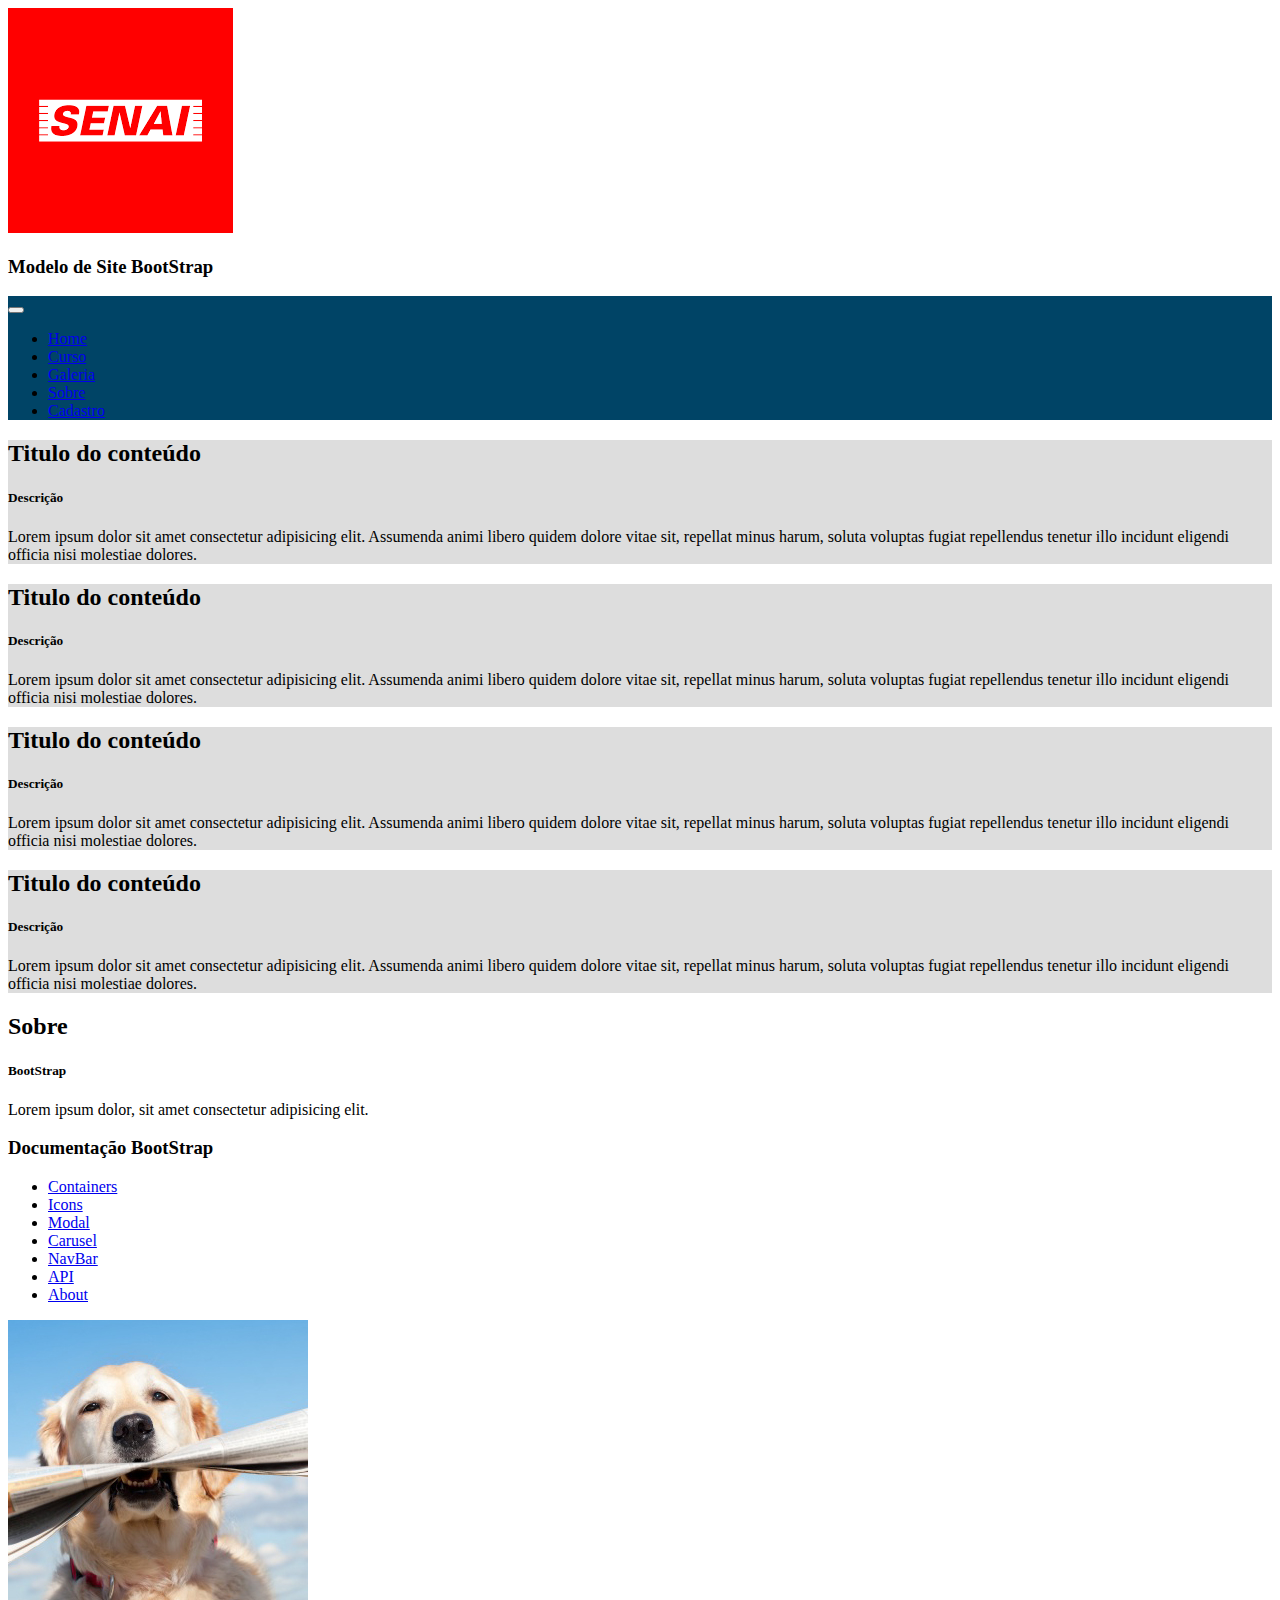
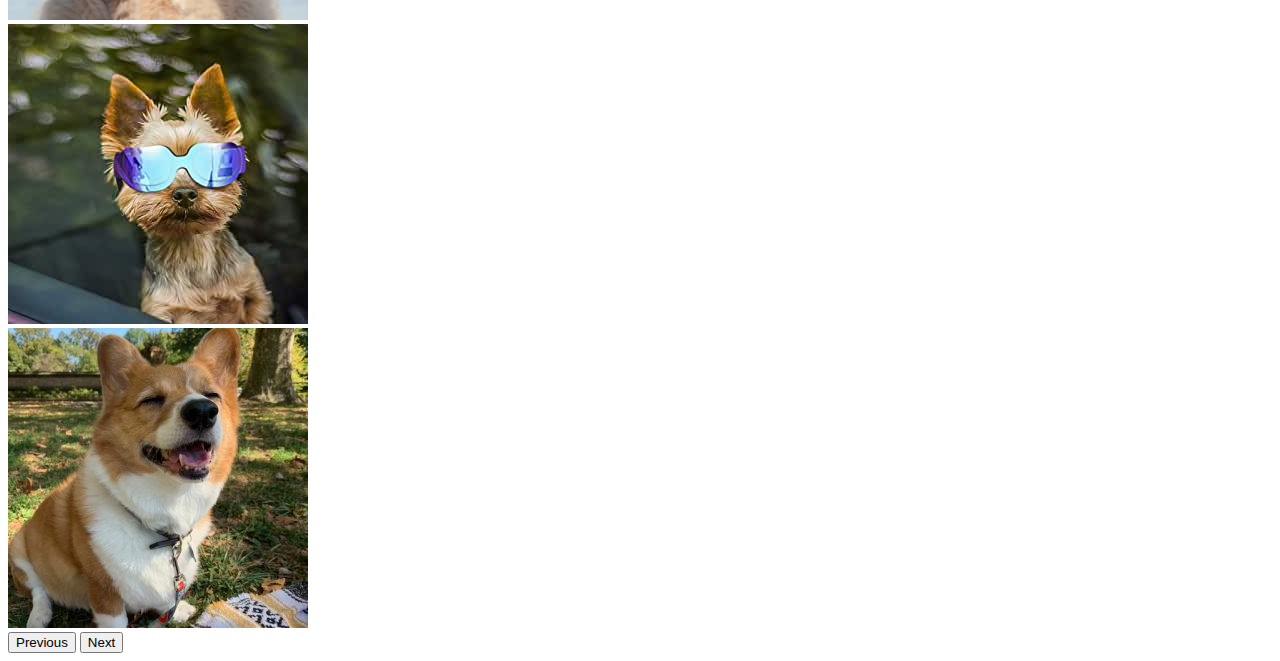
<file: index.html>
<!DOCTYPE html>
<html lang="en">

<head>
    <meta charset="UTF-8">
    <meta http-equiv="X-UA-Compatible" content="IE=edge">
    <meta name="viewport" content="width=device-width, initial-scale=1.0">
    <!-- css bootstrap -->
    <link href="https://cdn.jsdelivr.net/npm/bootstrap@5.1.3/dist/css/bootstrap.min.css" rel="stylesheet"
        integrity="sha384-1BmE4kWBq78iYhFldvKuhfTAU6auU8tT94WrHftjDbrCEXSU1oBoqyl2QvZ6jIW3" crossorigin="anonymous">
    <!-- Meu css -->
    <link rel="stylesheet" href="./Parte 1/css/meu_Estilo.css">
    
    <title>Site BootStrap</title>
</head>

<body>
    <!-- criando o cabeçalho -->
    <header class="p-3 bg-primary text-white d-flex">
        <img src="./Parte 1/img/logo.png" alt="" srcset="">

        <h3 class="m-auto align-self-center">Modelo de Site BootStrap</h3>

    </header>

    <!-- Barra de Navegação -->
    <nav class="navbar navbar-expand-lg navbar-dark bg-AzulEscuro">
        <div class="container-fluid">
            <button class="navbar-toggler" type="button" data-bs-toggle="collapse" data-bs-target="#menu1"
                aria-controls="menu1" aria-expanded="false" aria-label="Toggle navigation">
                <span class="navbar-toggler-icon"></span>
            </button>
            <div class="collapse navbar-collapse" id="menu1">
                <ul class="navbar-nav  me-auto mb-2 mb-lg-0">
                    <li class="nav-item">
                        <a class="nav-link active" href="index.html">Home</a>
                    </li>
                    <li class="nav-item">
                        <a class="nav-link" href="#">Curso</a>
                    </li>
                    <li class="nav-item">
                        <a class="nav-link" href="galeria.html">Galeria</a>
                    </li>
                    <li class="nav-item">
                        <a class="nav-link" href="#">Sobre</a>
                    </li>
                    <li class="nav-item">
                        <a class="nav-link" href="cadastro.html">Cadastro</a>
                    </li>
                </ul>
            </div>
        </div>
    </nav>
    <!--Criando colunas  -->
    <div class="container mt-5">
        <div class="row">
            <div class="col-sm-8">
                <div class="rounded p-2 mb-3 bg-CinzaClaro">
                    <h2>Titulo do conteúdo</h2>
                    <h5>Descrição</h5>
                    <p>
                        Lorem ipsum dolor sit amet consectetur adipisicing elit. Assumenda animi libero quidem dolore
                        vitae sit, repellat minus harum, soluta voluptas fugiat repellendus tenetur illo incidunt
                        eligendi officia nisi molestiae dolores.
                    </p>
                </div>
                <div class="rounded p-2 mb-3 bg-CinzaClaro">
                    <h2>Titulo do conteúdo</h2>
                    <h5>Descrição</h5>
                    <p>
                        Lorem ipsum dolor sit amet consectetur adipisicing elit. Assumenda animi libero quidem dolore
                        vitae sit, repellat minus harum, soluta voluptas fugiat repellendus tenetur illo incidunt
                        eligendi officia nisi molestiae dolores.
                    </p>
                </div>
                <div class="rounded p-2 mb-3 bg-CinzaClaro">
                    <h2>Titulo do conteúdo</h2>
                    <h5>Descrição</h5>
                    <p>
                        Lorem ipsum dolor sit amet consectetur adipisicing elit. Assumenda animi libero quidem dolore
                        vitae sit, repellat minus harum, soluta voluptas fugiat repellendus tenetur illo incidunt
                        eligendi officia nisi molestiae dolores.
                    </p>
                </div>
                <div class="rounded p-2 mb-3 bg-CinzaClaro">
                    <h2>Titulo do conteúdo</h2>
                    <h5>Descrição</h5>
                    <p>
                        Lorem ipsum dolor sit amet consectetur adipisicing elit. Assumenda animi libero quidem dolore
                        vitae sit, repellat minus harum, soluta voluptas fugiat repellendus tenetur illo incidunt
                        eligendi officia nisi molestiae dolores.
                    </p>
                </div>
            </div>
            <!-- fim da div de 8 colunas -->

            <!-- Coluna da Direita 4 colunas -->
            <div class="col-sm-4">
                <h2>Sobre</h2>
                <h5>BootStrap</h5>
                <p>Lorem ipsum dolor, sit amet consectetur adipisicing elit.</p>

                <!-- Links da documentação -->
                <h3 class="mt-4">
                    Documentação BootStrap
                </h3>
                <ul class="flex-column">
                    <li class="nav item">
                        <a href="https://getbootstrap.com/docs/5.1/layout/containers/" id="n1" class="nav-link"
                            onmouseover="marcar(this.id)" onmouseout="marcar(this.id)">Containers</a>

                    </li>
                    <li class="nav item">
                        <a href="#" id="n2" target="_blank" class="nav-link" onmouseover="marcar(this.id)"
                            onmouseout="marcar(this.id)">Icons</a>
                    </li>
                    <li class="nav item">
                        <a href="#" id="n3" class="nav-link" onmouseover="marcar(this.id)"
                            onmouseout="marcar(this.id)">Modal</a>
                    </li>
                    <li class="nav item">
                        <a href="#" id="n4" class="nav-link" onmouseover="marcar(this.id)"
                            onmouseout="marcar(this.id)">Carusel</a>
                    </li>
                    <li class="nav item">
                        <a href="#" id="n5" class="nav-link" onmouseover="marcar(this.id)"
                            onmouseout="marcar(this.id)">NavBar</a>
                    </li>
                    <li class="nav item">
                        <a href="#" id="n6" class="nav-link" onmouseover="marcar(this.id)"
                            onmouseout="marcar(this.id)">API</a>
                    </li>
                    <li class="nav item">
                        <a href="#" id="n7" class="nav-link" onmouseover="marcar(this.id)"
                            onmouseout="marcar(this.id)">About</a>
                    </li>
                </ul>
                <!-- Fim dos links da documentação -->
                <!-- Inicio Carousel -->
                <div id="carouselExampleControls" class="carousel slide" data-bs-ride="carousel">
                    <div class="carousel-inner">
                        <div class="carousel-item active">
                            <img src="./Parte 1/img/img3.jpg" class="d-block w-100" alt="...">
                        </div>
                        <div class="carousel-item">
                            <img src="./Parte 1/img/img4.jpg" class="d-block w-100" alt="...">
                        </div>
                        <div class="carousel-item">
                            <img src="./Parte 1/img/img1.jpg" class="d-block w-100" alt="...">
                        </div>
                    </div>
                    <button class="carousel-control-prev" type="button" data-bs-target="#carouselExampleControls"
                        data-bs-slide="prev">
                        <span class="carousel-control-prev-icon" aria-hidden="true"></span>
                        <span class="visually-hidden">Previous</span>
                    </button>
                    <button class="carousel-control-next" type="button" data-bs-target="#carouselExampleControls"
                        data-bs-slide="next">
                        <span class="carousel-control-next-icon" aria-hidden="true"></span>
                        <span class="visually-hidden">Next</span>
                    </button>
                </div>
                <!-- Fim carousel -->

            </div>


        </div>

    </div>








</body>
<script src="https://cdn.jsdelivr.net/npm/bootstrap@5.1.3/dist/js/bootstrap.bundle.min.js"
    integrity="sha384-ka7Sk0Gln4gmtz2MlQnikT1wXgYsOg+OMhuP+IlRH9sENBO0LRn5q+8nbTov4+1p"
    crossorigin="anonymous"></script>

<!-- Meu script do javascript -->
<script>
    function marcar(obj) {
        document.getElementById(obj).classList.toggle('active')
    }
</script>
<!-- Fim do meu Javascript -->

</html>
</file>
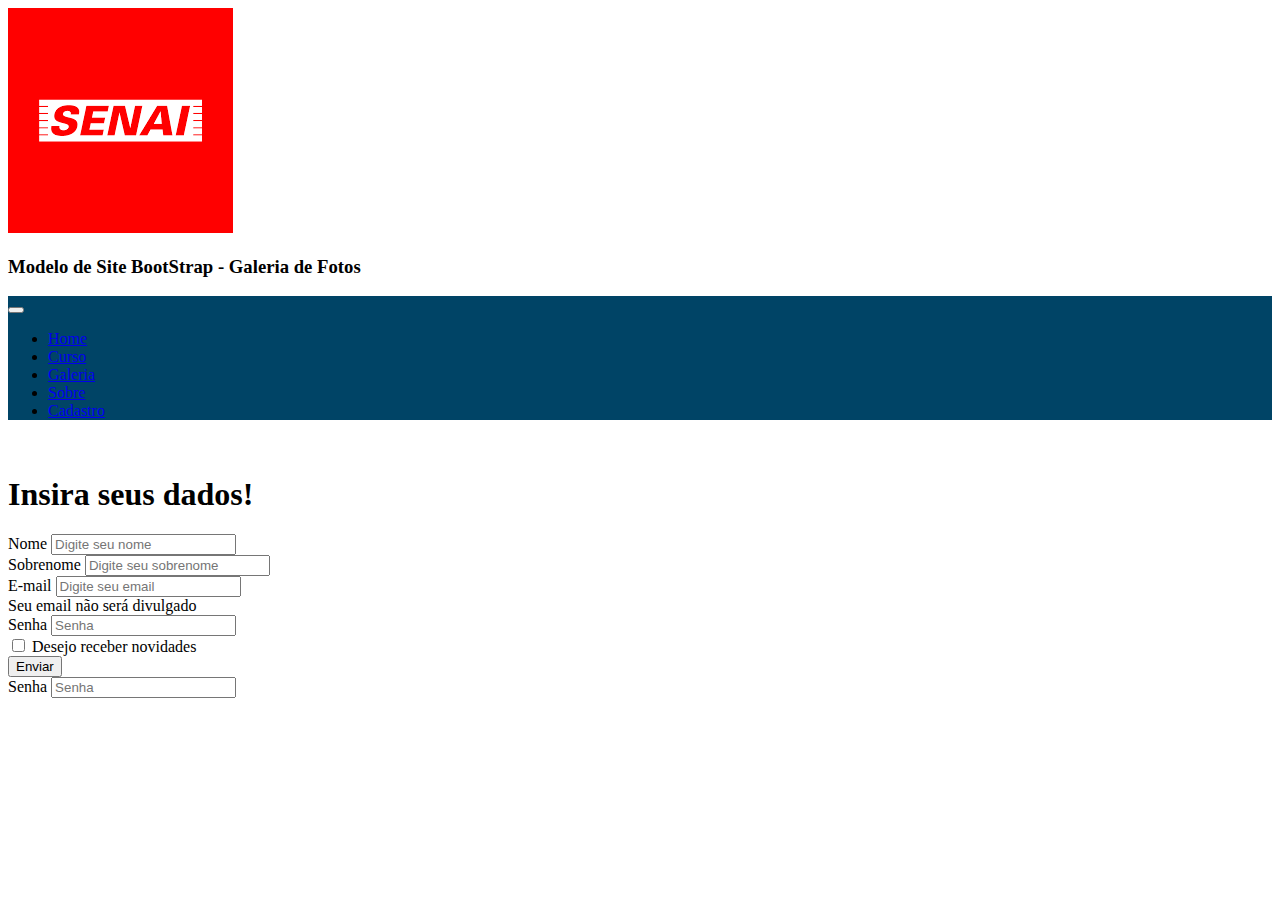
<file: cadastro.html>
<!doctype html>
<html lang="en">

<head>
    <!-- Required meta tags -->
    <meta charset="utf-8">
    <meta name="viewport" content="width=device-width, initial-scale=1">

    <!-- Bootstrap CSS -->
    <link href="https://cdn.jsdelivr.net/npm/bootstrap@5.1.3/dist/css/bootstrap.min.css" rel="stylesheet"
        integrity="sha384-1BmE4kWBq78iYhFldvKuhfTAU6auU8tT94WrHftjDbrCEXSU1oBoqyl2QvZ6jIW3" crossorigin="anonymous">
    <link rel="stylesheet" href="Parte 1/css/meu_Estilo.css">


    <title>Site BootStrap</title>
</head>

<body>
    <header class="p-3 bg-primary text-white d-flex">
        <img src="./Parte 1/img/logo.png" alt="" srcset="">

        <h3 class="m-auto align-self-center">Modelo de Site BootStrap - Galeria de Fotos</h3>
    </header>

    <nav class="navbar navbar-expand-lg navbar-dark bg-AzulEscuro">
        <div class="container-fluid">
            <button class="navbar-toggler" type="button" data-bs-toggle="collapse" data-bs-target="#menu1"
                aria-controls="menu1" aria-expanded="false" aria-label="Toggle navigation">
                <span class="navbar-toggler-icon"></span>
            </button>
            <div class="collapse navbar-collapse" id="menu1">
                <ul class="navbar-nav  me-auto mb-2 mb-lg-0">
                    <li class="nav-item">
                        <a class="nav-link active" href="index.html">Home</a>
                    </li>
                    <li class="nav-item">
                        <a class="nav-link" href="#">Curso</a>
                    </li>
                    <li class="nav-item">
                        <a class="nav-link" href="galeria.html">Galeria</a>
                    </li>
                    <li class="nav-item">
                        <a class="nav-link" href="#">Sobre</a>
                    </li>
                    <li class="nav-item">
                        <a class="nav-link" href="cadastro.html">Cadastro</a>
                    </li>
                </ul>
            </div>
        </div>
    </nav>



    <div class="container">
        <br>
        <h1 class="m-auto alig sel text-center">Insira seus dados!</h1>

        <form action="https://api.staticforms.xyz/submit" method="post">

            <input type="hidden" name="accessKey" value="">

            <div class="mb-3">
                <label for="exampleInputEmail1" class="form-label">Nome</label>
                <input type="name" class="form-control" placeholder="Digite seu nome" name="$nome">
                <div id="name" class="form-text"></div>
            </div>

            <div class="mb-3">
                <label for="exampleInputEmail1" class="form-label">Sobrenome</label>
                <input type="name" class="form-control" placeholder="Digite seu sobrenome" name="$sobrenome">
                <div id="sobrenome" class="form-text"></div>
            </div>

            <div class="mb-3">
                <label for="exampleInputEmail1" class="form-label">E-mail</label>
                <input type="email" class="form-control" id="exampleInputEmail1" aria-describedby="emailHelp"
                    placeholder="Digite seu email" name="$email">
                <div id="emailHelp" class="form-text">Seu email não será divulgado</div>
            </div>
            
            <div class="mb-3">
                <label for="exampleInputPassword1" class="form-label">Senha</label>
                <input type="Senha" class="form-control" id="exampleInputPassword1" placeholder="Senha" name="$senha">
            </div>

            <div class="mb-3 form-check">
                <input type="checkbox" class="form-check-input" name="$chk">
                <label class="form-check-label" for="exampleCheck1">Desejo receber novidades</label>
            </div>
            <button type="submit" class="btn btn-primary">Enviar</button>
        
            <div class="mb-3">
                <label for="exampleInputPassword1" class="form-label">Senha</label>
                <input type="phone" class="form-control" id="exampleInputPassword1" placeholder="Senha" name="$senha">
            </div>

        </form>

    </div>
    <footer>

    </footer>

</body>

<script src="https://cdn.jsdelivr.net/npm/bootstrap@5.1.3/dist/js/bootstrap.bundle.min.js"
    integrity="sha384-ka7Sk0Gln4gmtz2MlQnikT1wXgYsOg+OMhuP+IlRH9sENBO0LRn5q+8nbTov4+1p"
    crossorigin="anonymous"></script>


</html>
</file>
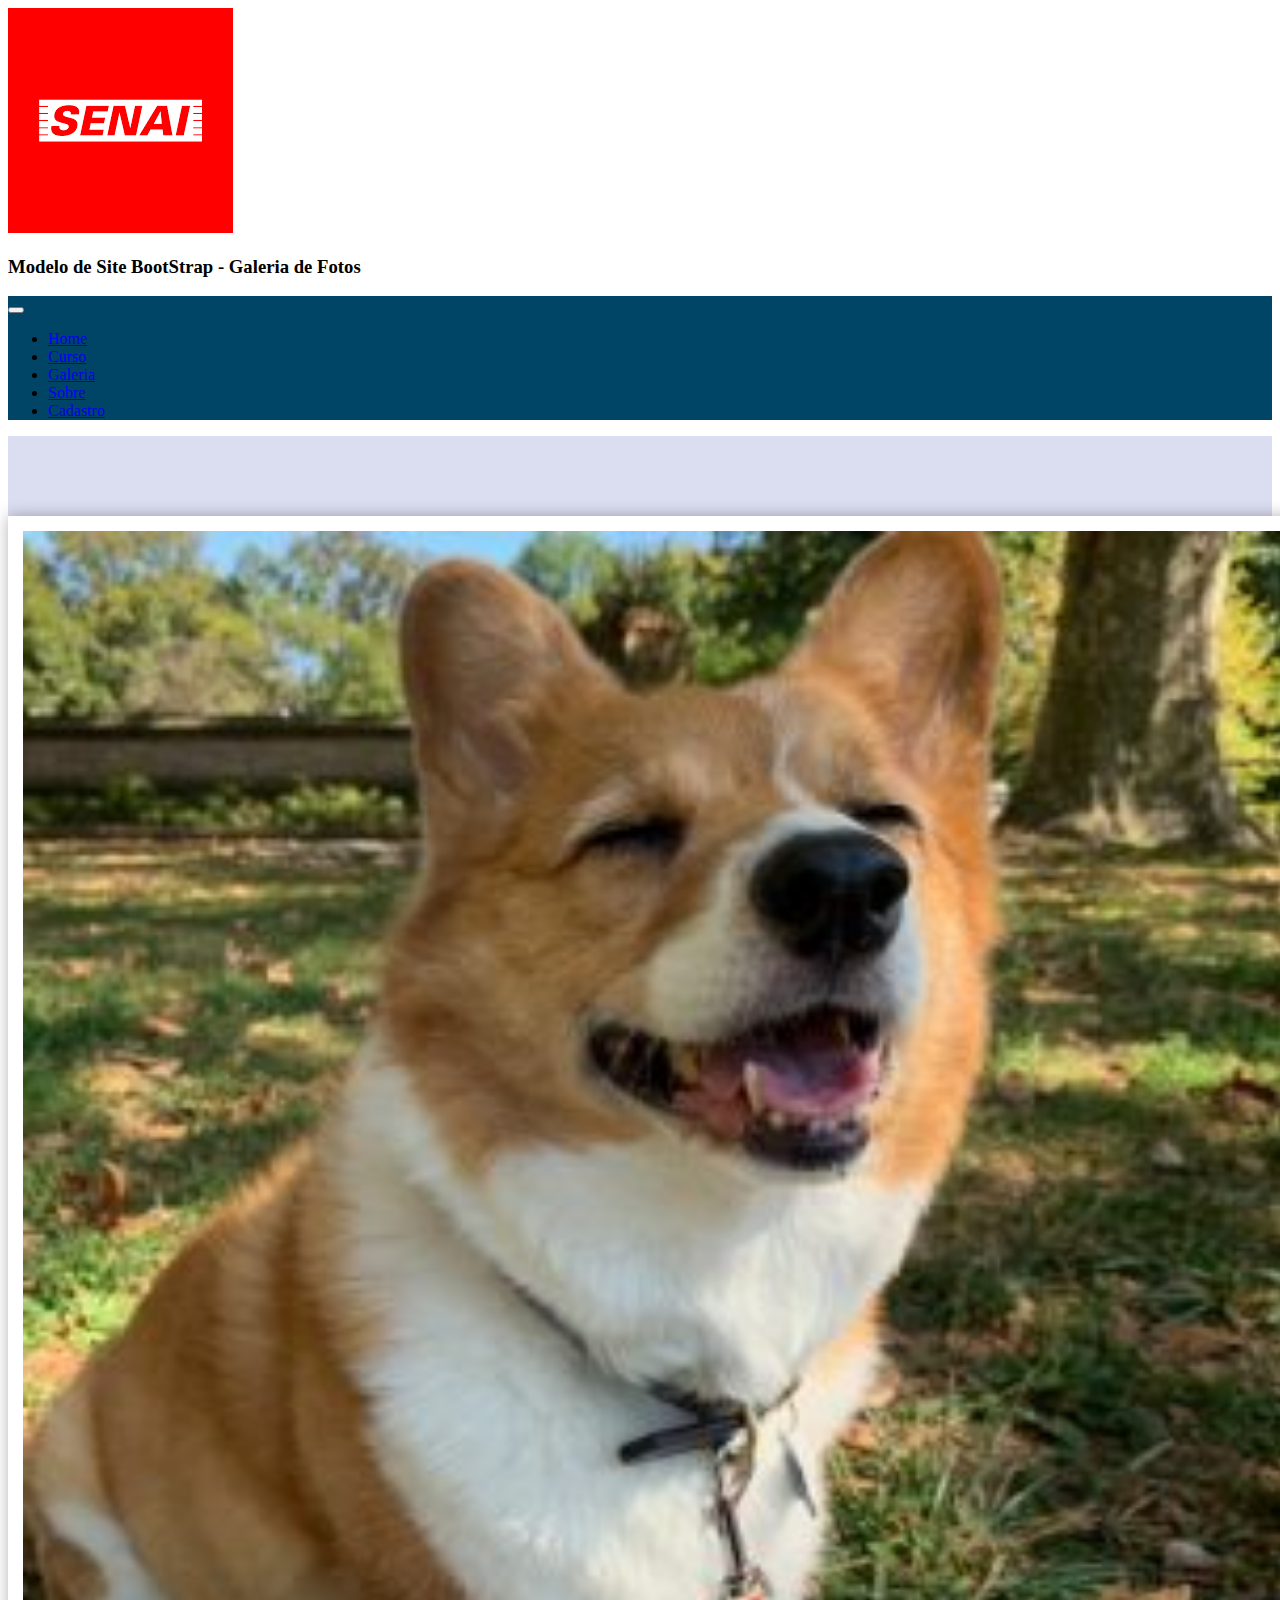
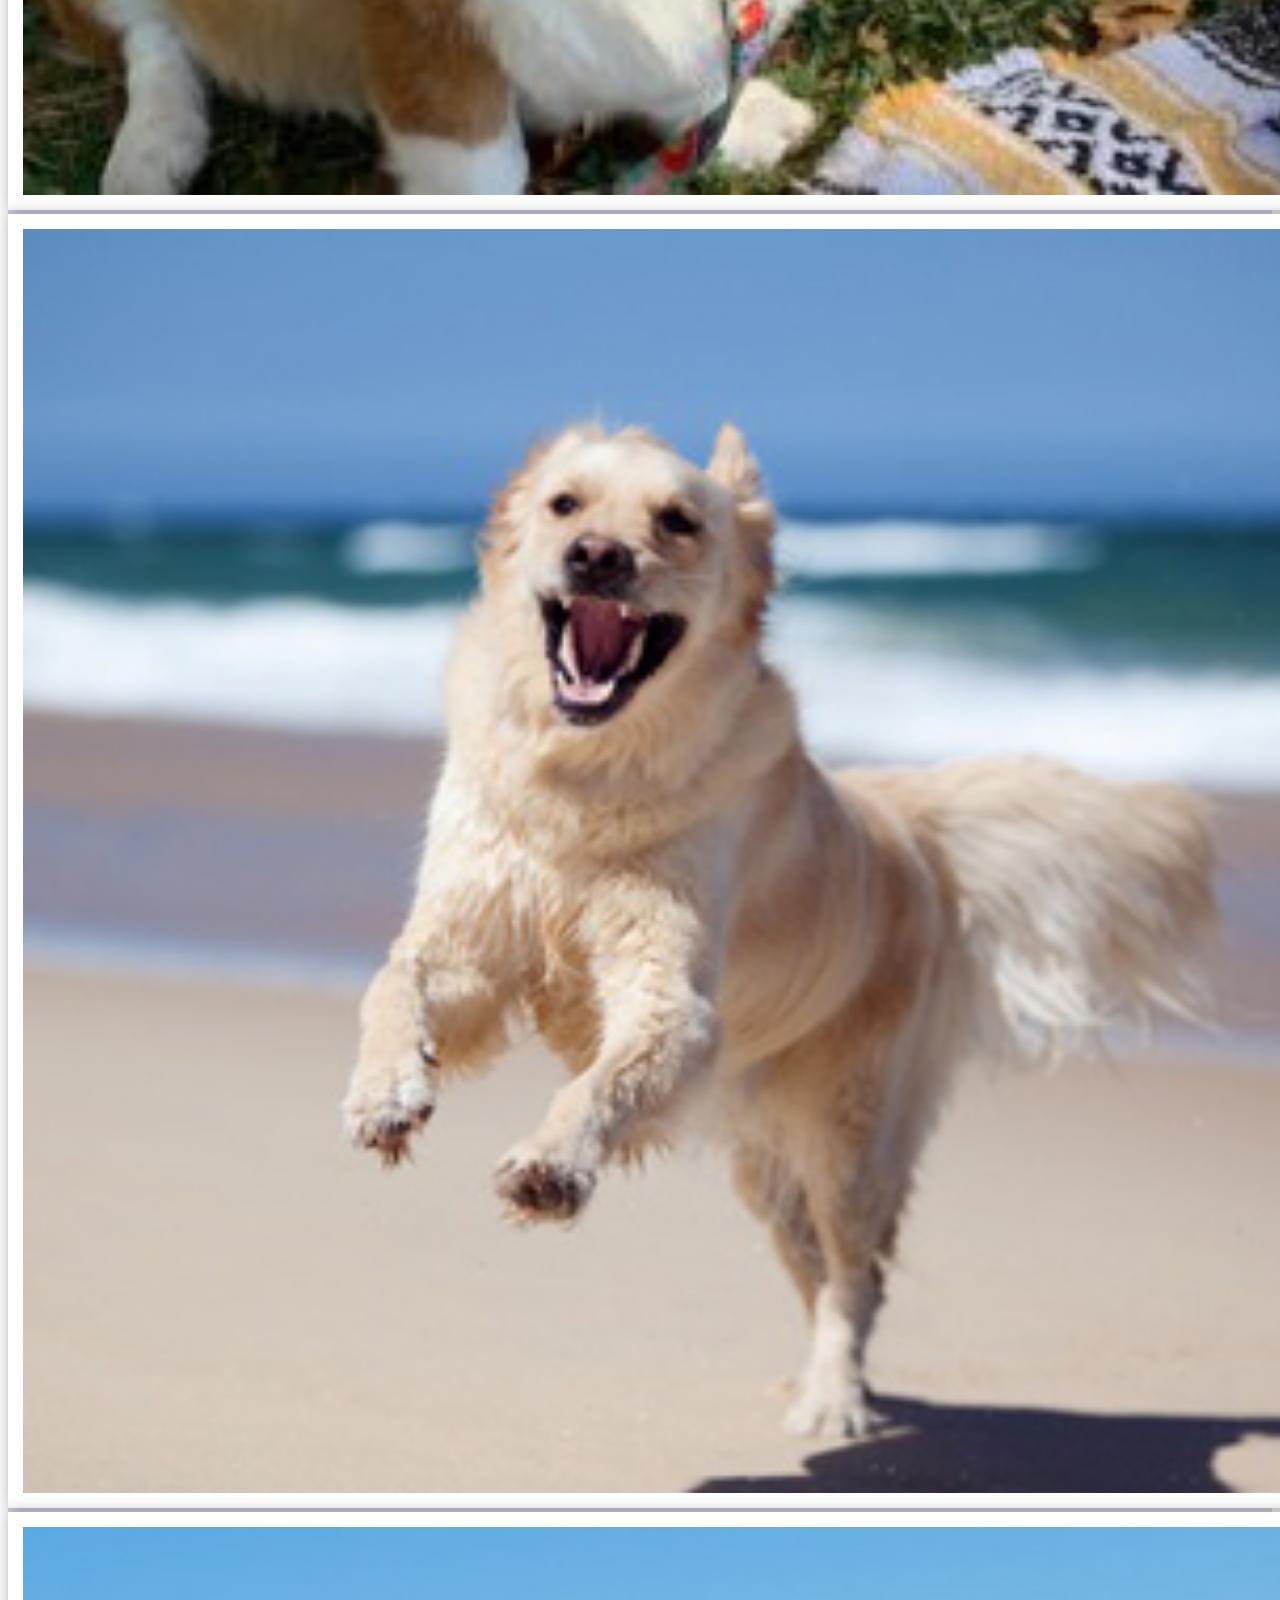
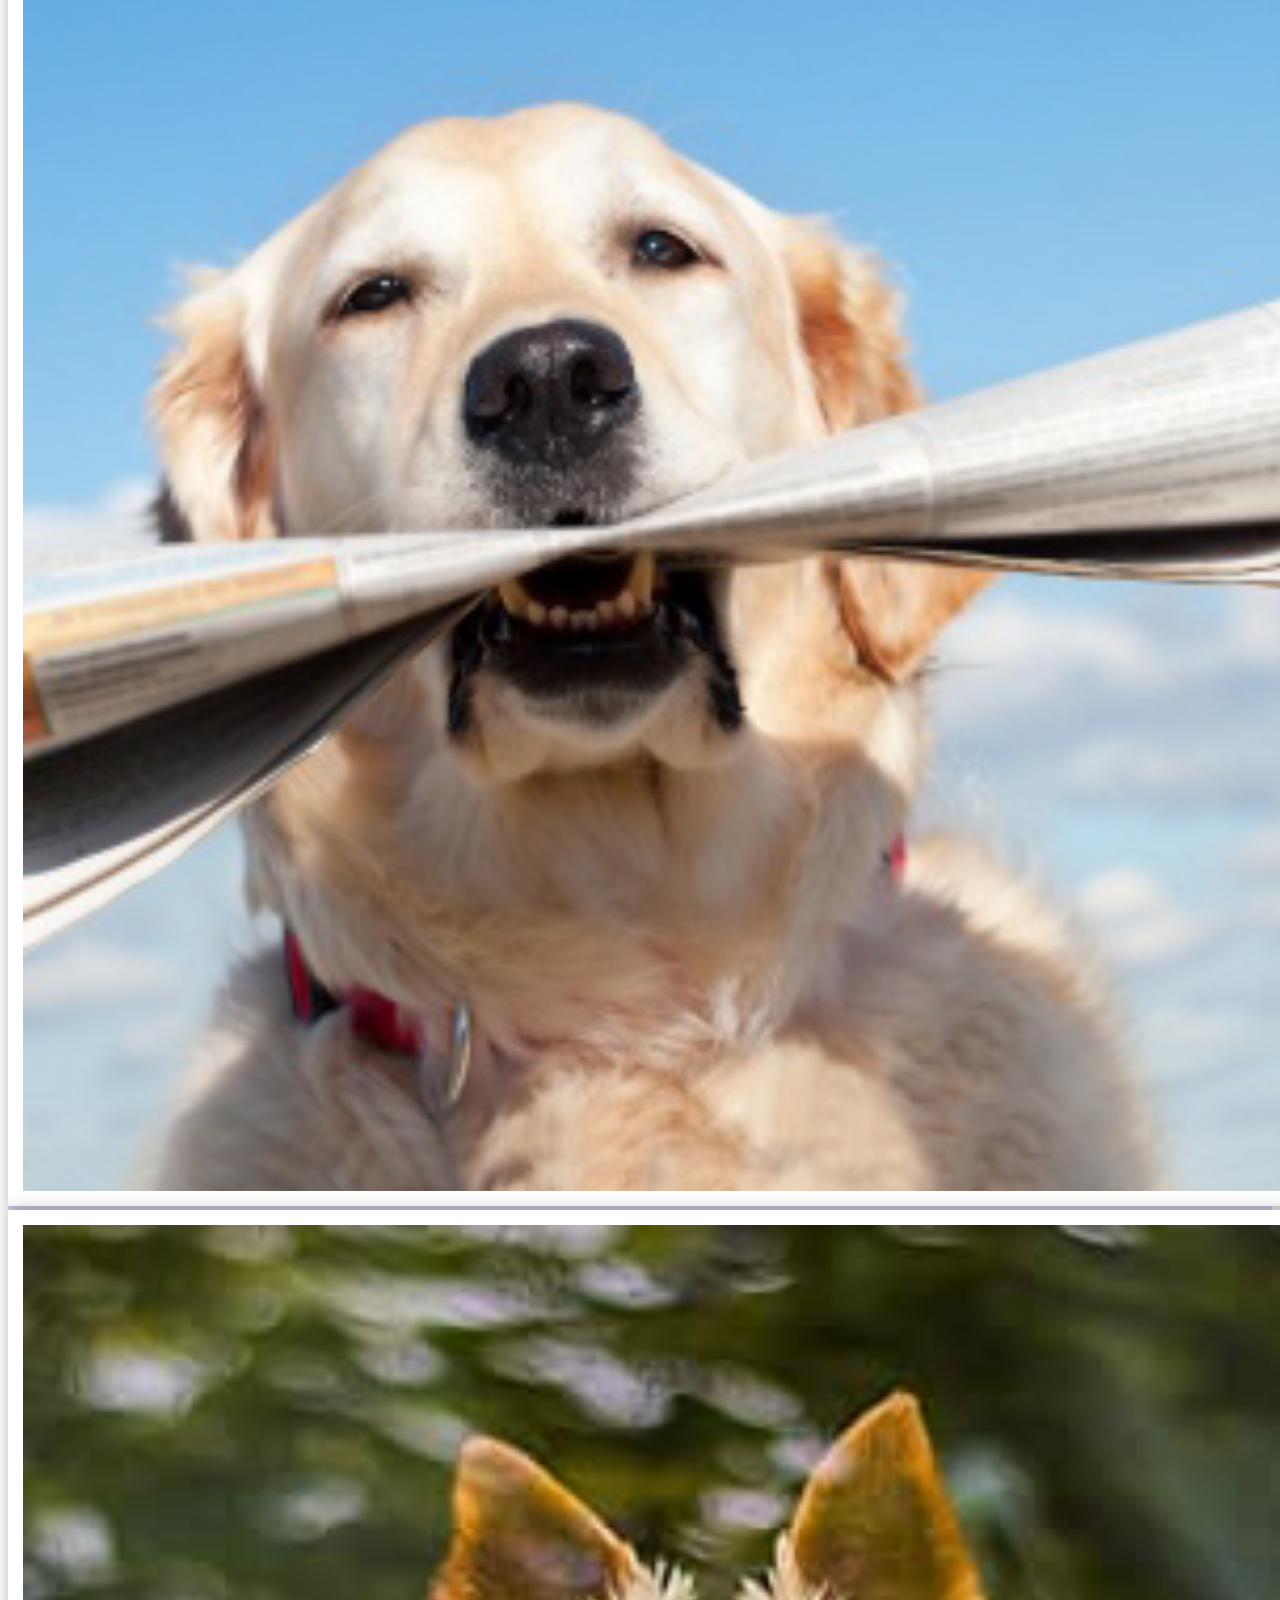
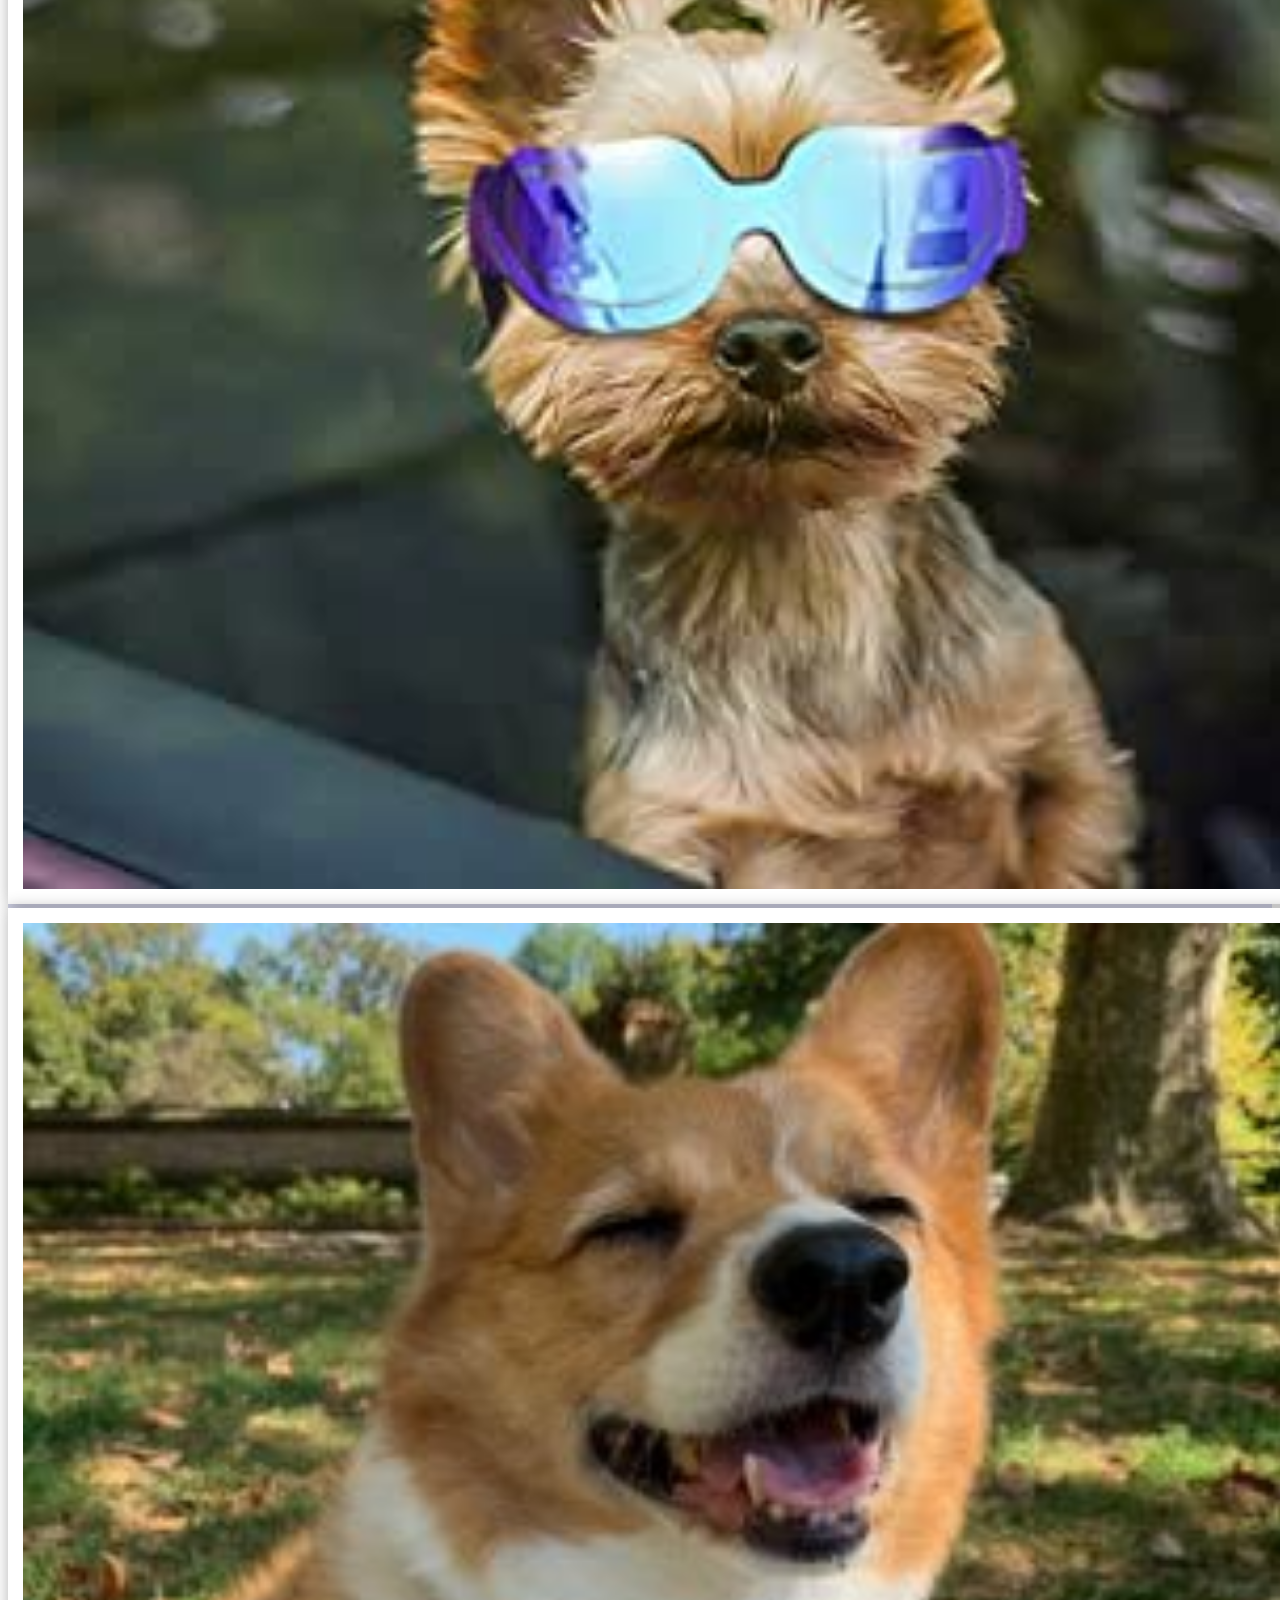
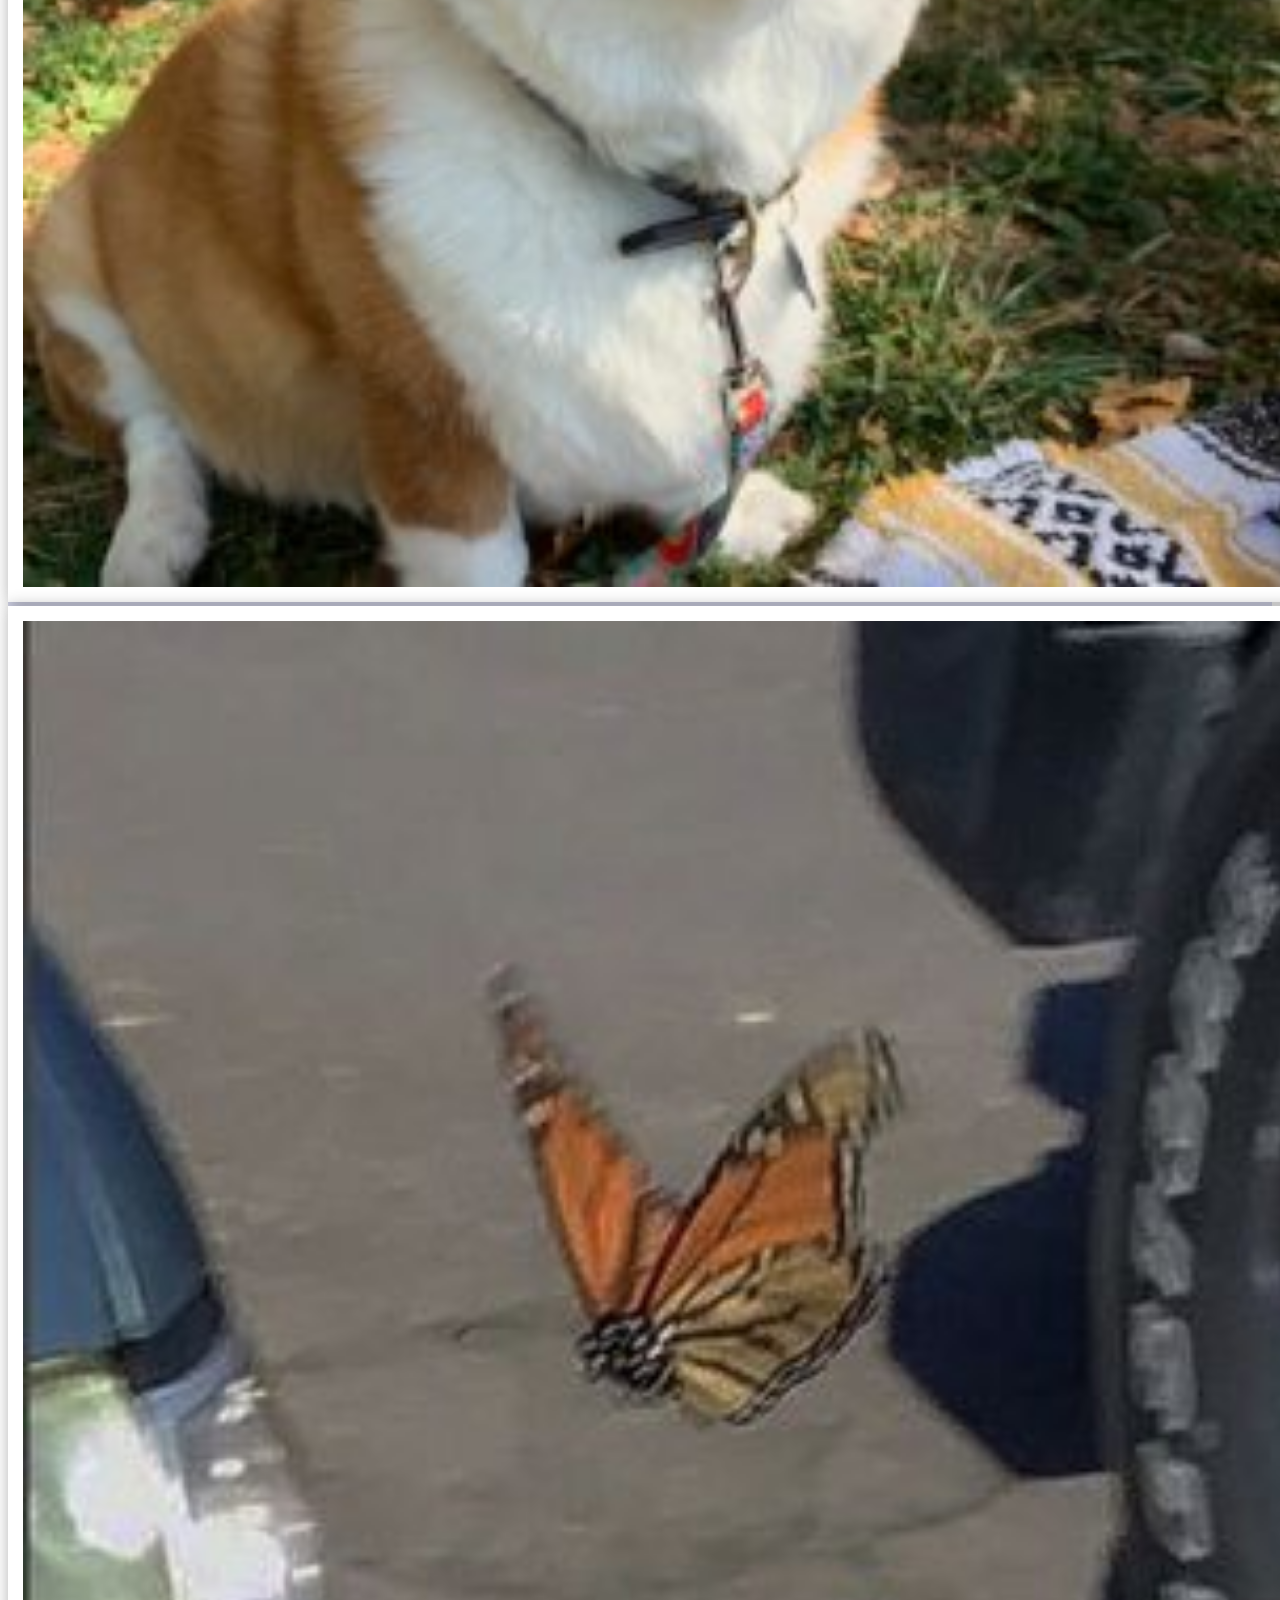
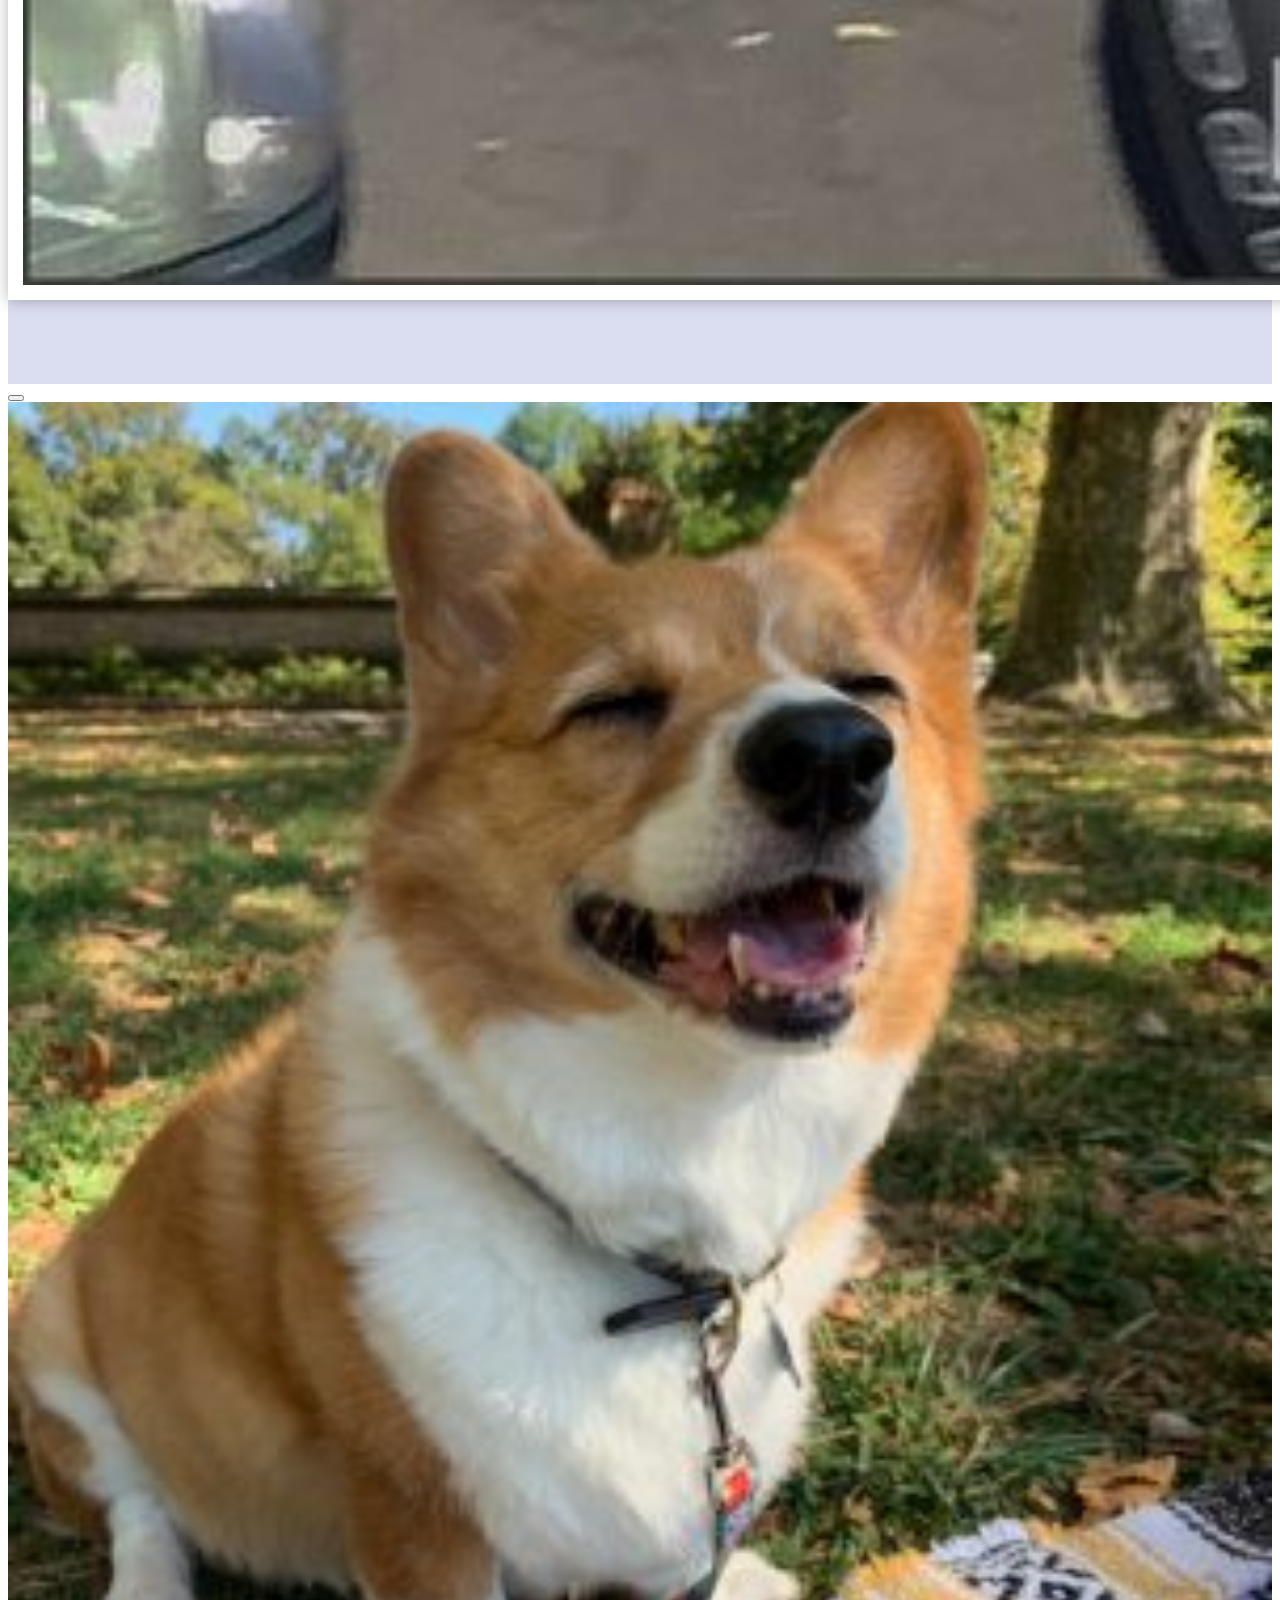
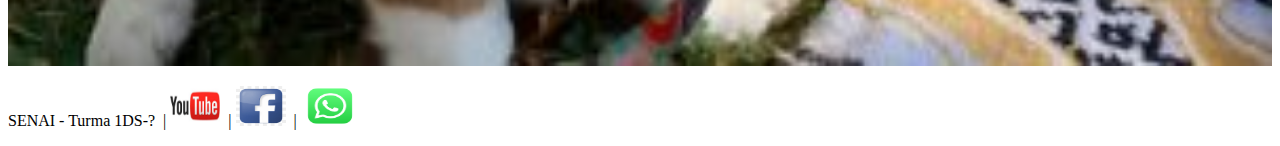
<file: galeria.html>
<!DOCTYPE html>
<html lang="en">

<head>
    <meta charset="UTF-8">
    <meta http-equiv="X-UA-Compatible" content="IE=edge">
    <meta name="viewport" content="width=device-width, initial-scale=1.0">
    <!-- css bootstrap -->
    <link href="https://cdn.jsdelivr.net/npm/bootstrap@5.1.3/dist/css/bootstrap.min.css" rel="stylesheet"
        integrity="sha384-1BmE4kWBq78iYhFldvKuhfTAU6auU8tT94WrHftjDbrCEXSU1oBoqyl2QvZ6jIW3" crossorigin="anonymous">
    <!-- Meu css -->
    <link rel="stylesheet" href="./Parte 1/css/meu_Estilo.css">
    <link rel="stylesheet" href="./Parte 1/css/galeria.css">
    <title>Site BootStrap - Galeria</title>
</head>

<body>
    <!-- CRIANDO O CABEÇALHO -->
    <header class="p-3 bg-primary text-white d-flex">
        <img src="./Parte 1/img/logo.png" alt="" srcset="">

        <h3 class="m-auto align-self-center">Modelo de Site BootStrap - Galeria de Fotos</h3>
    </header>
    <!-- BARRA DE NAVEGAÇÃO -->
    <nav class="navbar navbar-expand-lg navbar-dark bg-AzulEscuro">
        <div class="container-fluid">
            <button class="navbar-toggler" type="button" data-bs-toggle="collapse" data-bs-target="#menu1"
                aria-controls="menu1" aria-expanded="false" aria-label="Toggle navigation">
                <span class="navbar-toggler-icon"></span>
            </button>
            <div class="collapse navbar-collapse" id="menu1">
                <ul class="navbar-nav  me-auto mb-2 mb-lg-0">
                    <li class="nav-item">
                        <a class="nav-link active" href="index.html">Home</a>
                    </li>
                    <li class="nav-item">
                        <a class="nav-link" href="#">Curso</a>
                    </li>
                    <li class="nav-item">
                        <a class="nav-link" href="galeria.html">Galeria</a>
                    </li>
                    <li class="nav-item">
                        <a class="nav-link" href="#">Sobre</a>
                    </li>
                    <li class="nav-item">
                        <a class="nav-link" href="cadastro.html">Cadastro</a>
                    </li>
                </ul>
            </div>
        </div>
    </nav>

    <section class="galeria min-vh-100">
        <div class="container-lg">
            <div class="row gy-4 row-cols-1 row-cols-sm-2 row-cols-md-3">
                <div class="col">
                    <img src="./Parte 1/img/img1.jpg" alt="galeria" class="gallery-item">
                </div>
                <div class="col">
                    <img src="./Parte 1/img/img2.jpg" alt="galeria" class="gallery-item">
                </div>
                <div class="col">
                    <img src="./Parte 1/img/img3.jpg" alt="galeria" class="gallery-item">
                </div>
                <div class="col">
                    <img src="./Parte 1/img/img4.jpg" alt="galeria" class="gallery-item">
                </div>
                <div class="col">
                    <img src="./Parte 1/img/img5.jpg" alt="galeria" class="gallery-item">
                </div>
                <div class="col">
                    <img src="./Parte 1/img/img6.jpg" alt="galeria" class="gallery-item">
                </div>

            </div>
        </div>
    </section>

    <!-- Modal no bootStrap Live demo-->
    <!-- Button trigger modal
<button type="button" class="btn btn-primary" data-bs-toggle="modal" data-bs-target="#exampleModal">
    Launch demo modal
  </button> -->


    <div class="modal fade" id="galeria-modal" tabindex="-1" aria-labelledby="exampleModalLabel" aria-hidden="true">
        
        <!-- AQUI ESTAMOS USANDO O MODAL-DIALOG-CENTERED PARA CENTRALIZAR O MODAL -->
        <div class="modal-dialog modal-dialog modal-dialog-centered modal-lg">
            <div class="modal-content">
                <div class="modal-header">

                    <!-- <h5 class="modal-title" id="exampleModalLabel">Modal title</h5> -->
                    <button type="button" class="btn-close" data-bs-dismiss="modal" aria-label="Close"></button>
                </div>
                <div class="modal-body">
                    <img src="./Parte 1/img/img1.jpg" class="modal-img" alt="Modal imagem">
                </div>

                <!-- <div class="modal-footer">
          <button type="button" class="btn btn-secondary" data-bs-dismiss="modal">Close</button>
          <button type="button" class="btn btn-primary">Save changes</button>
        </div> -->

            </div>
        </div>
    </div>
    <footer class="mt-5 p-4 bg-dark text-white text-center">
        <p>
            SENAI - Turma 1DS-? &nbsp;|&nbsp;<a href="#"><img src="./Parte 1/img/youtube.jfif" alt="" width="50px"
                    height="40px"></a>
            &nbsp;|&nbsp;<a href="#"><img src="./Parte 1/img/facebook.jpg" alt="" width="50px" height="40px"></a>
            <!--LINK PARA O WHATS -->

            &nbsp;|&nbsp;
            <a href="https://api.whatsapp.com/send?phone=5511964750366&text=seja ben-vindo">
                <img src="./Parte 1/img/logowhatts.png" alt="" width="50px" height="40px"></a>
        </p>

    </footer>
</body>
<script src="https://cdn.jsdelivr.net/npm/bootstrap@5.1.3/dist/js/bootstrap.bundle.min.js"
    integrity="sha384-ka7Sk0Gln4gmtz2MlQnikT1wXgYsOg+OMhuP+IlRH9sENBO0LRn5q+8nbTov4+1p"
    crossorigin="anonymous"></script>

    <!-- MEU SCRIPT -->
<script src="./Parte 1/js/main.js"></script>

</html>
</file>
<file: Parte 1/css/meu_Estilo.css>
.bg-AzulEscuro{
    background-color: #046;
}
.bg-CinzaClaro{
    background-color: #ddd;
}
</file>
<file: Parte 1/css/galeria.css>
.galeria{
    background-color: #dbddf1;
    padding: 80px 0;
}
img{
    max-width: 100%;
}

.galeria img{
    background-color: #ffffff;
    padding: 15px;
    width: 100%;
    box-shadow: 0 0 15px rgba(0,0,0,0.3);
    cursor: pointer;
}

#galeria-modal .modal-img{
width: 100%;
}
</file>
